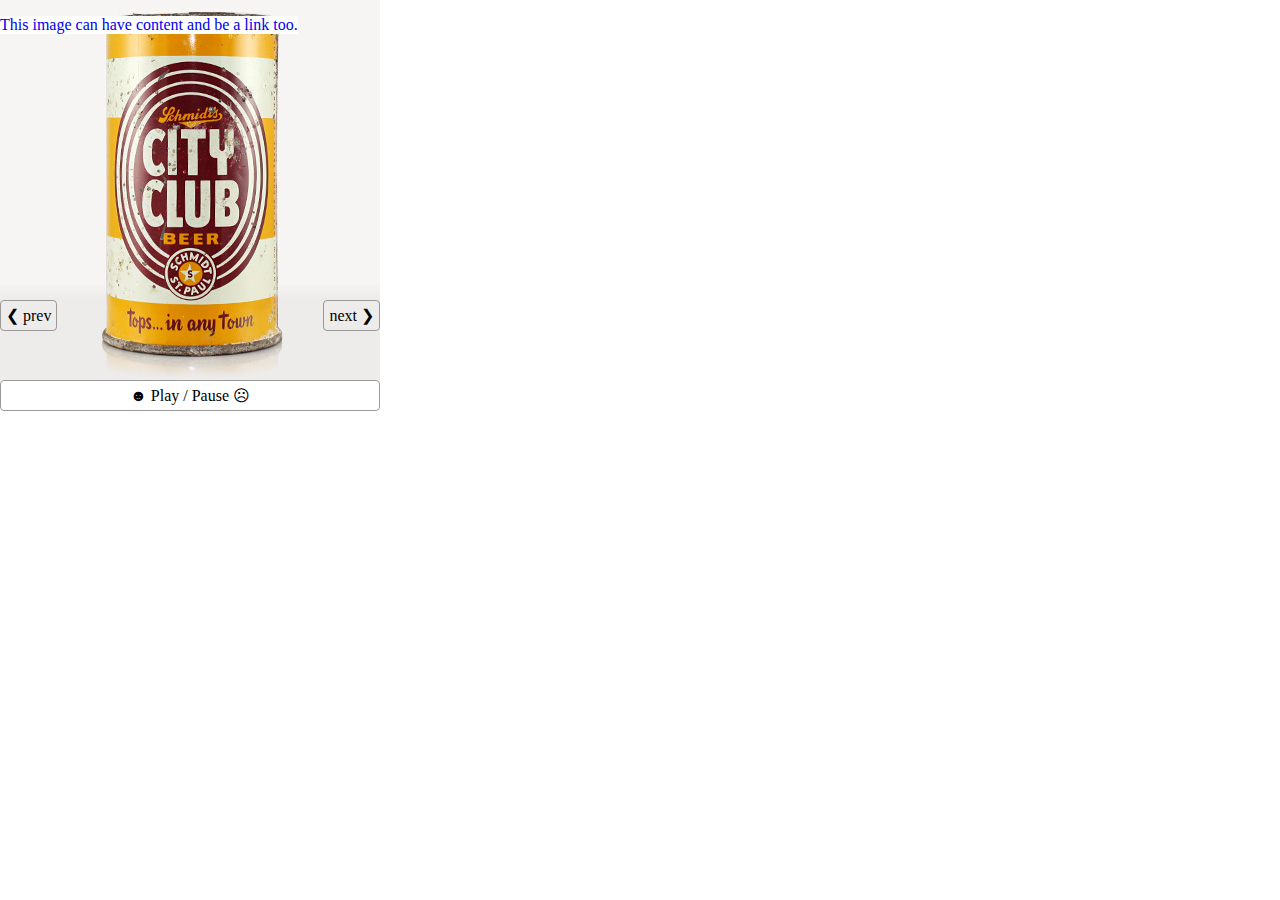
<file: index.html>
<!DOCTYPE html>
<!--[if lt IE 7]>      <html class="no-js lt-ie9 lt-ie8 lt-ie7"> <![endif]-->
<!--[if IE 7]>         <html class="no-js lt-ie9 lt-ie8"> <![endif]-->
<!--[if IE 8]>         <html class="no-js lt-ie9"> <![endif]-->
<!--[if gt IE 8]><!--> <html class="no-js"> <!--<![endif]-->
<head>
<meta charset="UTF-8">
<title>Studio Slideshow 06-2013</title>

<link rel="stylesheet" href="stylesheets/style.css">

<!-- <script src="javascripts/vendor/modernizr-latest.js"></script> -->
<script src="javascripts/vendor/modernizr-basic.js"></script>
<!-- <script src="http://code.jquery.com/jquery-1.10.0.min.js"></script> -->

</head>


<body>

  <div class="wrapper">

    <div id="slideshow-wrapper">

      <div>
        <a href="/">
          <p>This image can have content and be a link too.</p>
        <img src="images/beercan-image-a.jpg" alt="image 00"/>
        </a>
      </div>

      <div>
        <img src="images/beercan-image-b.jpg" alt="image 01"/>
      </div>

      <div>
        <img src="images/beercan-image-c.jpg" alt="image 02"/>
      </div>

      <div>
        <img src="images/beercan-image-d.jpg" alt="image 03"/>
      </div>

    </div> <!-- end #slideshow-wrapper -->

    <div id="toggleSlideshow" onclick="STUDIO.makeSlideshow.pauseSlideshow()"> &#9787; Play / Pause &#9785;</div>
    <div id="nextSlide" onclick="STUDIO.makeSlideshow.nextSlide()">blah ✎ </div>
    <div id="prevSlide" onclick="STUDIO.makeSlideshow.prevSlide()"></div>

  </div>

<!-- <script src="//ajax.googleapis.com/ajax/libs/jquery/1.10.0/jquery.min.js"></script> -->
<!-- <script>window.jQuery || document.write('<script src="javascripts/vendor/jquery-1.10.0.min.js"><\/script>')</script> -->
<script src="javascripts/studio.slideshow.js"></script>

<!-- I think jQuery ready (dom ready) or load (ordered loading) is probably what you would use here instead? -->
<script>

  // addLoadEvent, I think, handles the order in which the functions are called.
  // You could look this up in J. Keith's DOM Scripting book, which is where you found it.

  // In a single addLoadEvent call:
  // addLoadEvent( STUDIO.sampleModulePattern.myPublicMethod() );

  // Chaining multiple addLoadEvent calls:
  // addLoadEvent(function() {
    // STUDIO.sampleModulePattern.myPublicMethod();
    // STUDIO.makeSlideshow.initSlides("slideshow-wrapper");
    // console.log(STUDIO.sampleModulePattern.myPublicProperty);
  // })

  // Because we're just at the bottom of the DOM, you might not need anything, just call them.
  // But I think this could be affected by the order or not?
  // STUDIO.sampleModulePattern.myPublicMethod();
  STUDIO.makeSlideshow.initSlides("slideshow-wrapper");
  // console.log(STUDIO.sampleModulePattern.myPublicProperty);

</script>

</body>
</html>
</file>
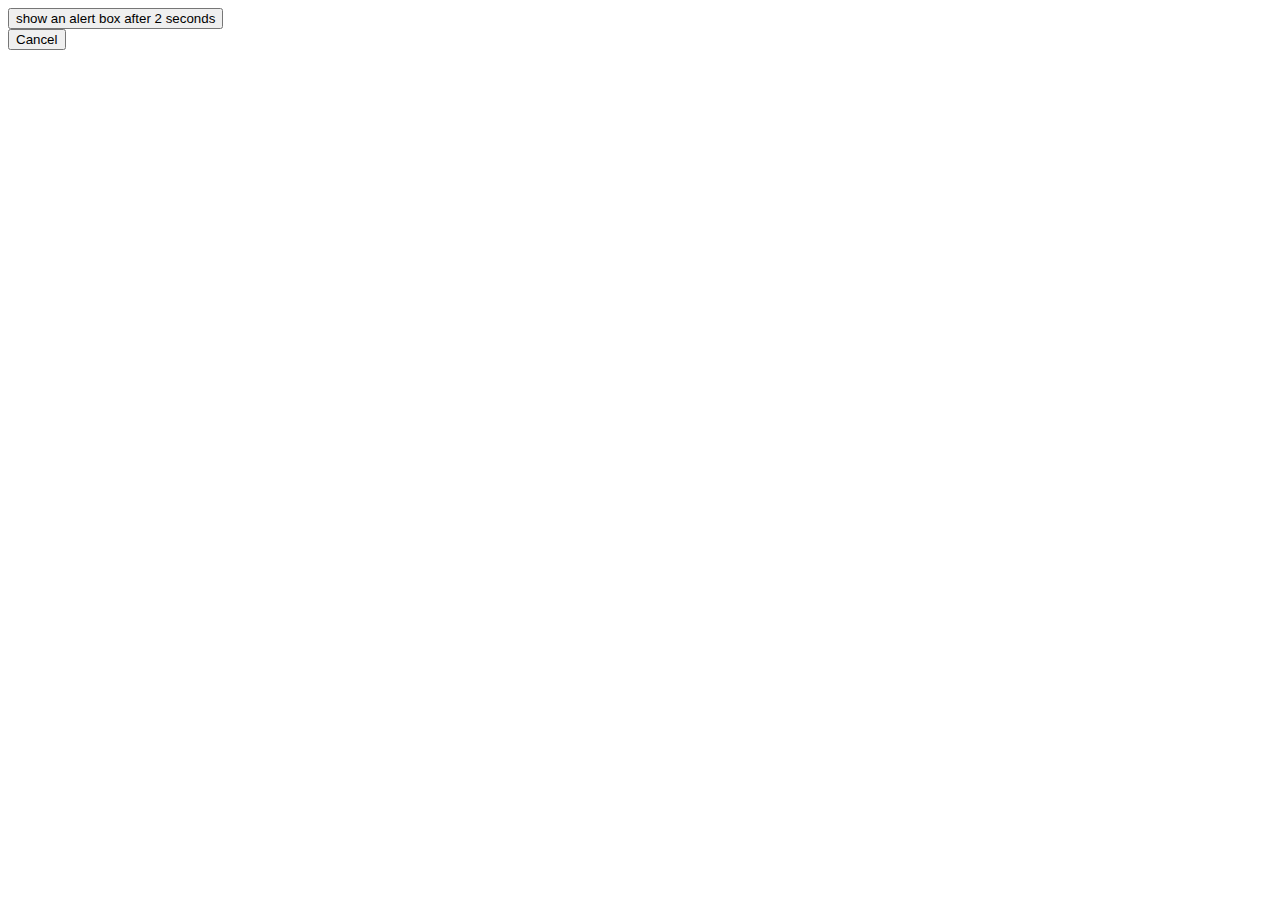
<file: clear-timeout.html>
<html>
<head>
  <title></title>



</head>
<body>

  <button onclick="delayedAlert();">
      show an alert box after 2 seconds
  </button><br>
  <button onclick="clearAlert();">Cancel</button>


  <script>

    function delayedAlert() {
      timeoutID = window.setTimeout(slowAlert, 2000);
    }

    function slowAlert() {
      alert("That was really slow!");
    }

    function clearAlert() {
      window.clearTimeout(timeoutID);
    }

  </script>

</body>
</html>
</file>
<file: stylesheets/style.css>
/* normalize.css v2.1.1 | MIT License | git.io/normalize */
/* ==========================================================================
   HTML5 display definitions
   ========================================================================== */
/**
 * Correct `block` display not defined in IE 8/9.
 */
/* line 22, ../src/_normalize.scss */
article,
aside,
details,
figcaption,
figure,
footer,
header,
hgroup,
main,
nav,
section,
summary {
  display: block;
}

/**
 * Correct `inline-block` display not defined in IE 8/9.
 */
/* line 32, ../src/_normalize.scss */
audio,
canvas,
video {
  display: inline-block;
}

/**
 * Prevent modern browsers from displaying `audio` without controls.
 * Remove excess height in iOS 5 devices.
 */
/* line 41, ../src/_normalize.scss */
audio:not([controls]) {
  display: none;
  height: 0;
}

/**
 * Address styling not present in IE 8/9.
 */
/* line 50, ../src/_normalize.scss */
[hidden] {
  display: none;
}

/* ==========================================================================
   Base
   ========================================================================== */
/**
 * 1. Prevent system color scheme's background color being used in Firefox, IE,
 *    and Opera.
 * 2. Prevent system color scheme's text color being used in Firefox, IE, and
 *    Opera.
 * 3. Set default font family to sans-serif.
 * 4. Prevent iOS text size adjust after orientation change, without disabling
 *    user zoom.
 */
/* line 68, ../src/_normalize.scss */
html {
  background: #fff;
  /* 1 */
  color: #000;
  /* 2 */
  font-family: sans-serif;
  /* 3 */
  -ms-text-size-adjust: 100%;
  /* 4 */
  -webkit-text-size-adjust: 100%;
  /* 4 */
}

/**
 * Remove default margin.
 */
/* line 80, ../src/_normalize.scss */
body {
  margin: 0;
}

/* ==========================================================================
   Links
   ========================================================================== */
/**
 * Address `outline` inconsistency between Chrome and other browsers.
 */
/* line 92, ../src/_normalize.scss */
a:focus {
  outline: thin dotted;
}

/**
 * Improve readability when focused and also mouse hovered in all browsers.
 */
/* line 101, ../src/_normalize.scss */
a:active,
a:hover {
  outline: 0;
}

/* ==========================================================================
   Typography
   ========================================================================== */
/**
 * Address variable `h1` font-size and margin within `section` and `article`
 * contexts in Firefox 4+, Safari 5, and Chrome.
 */
/* line 114, ../src/_normalize.scss */
h1 {
  font-size: 2em;
  margin: 0.67em 0;
}

/**
 * Address styling not present in IE 8/9, Safari 5, and Chrome.
 */
/* line 123, ../src/_normalize.scss */
abbr[title] {
  border-bottom: 1px dotted;
}

/**
 * Address style set to `bolder` in Firefox 4+, Safari 5, and Chrome.
 */
/* line 132, ../src/_normalize.scss */
b,
strong {
  font-weight: bold;
}

/**
 * Address styling not present in Safari 5 and Chrome.
 */
/* line 140, ../src/_normalize.scss */
dfn {
  font-style: italic;
}

/**
 * Address differences between Firefox and other browsers.
 */
/* line 148, ../src/_normalize.scss */
hr {
  -moz-box-sizing: content-box;
  box-sizing: content-box;
  height: 0;
}

/**
 * Address styling not present in IE 8/9.
 */
/* line 158, ../src/_normalize.scss */
mark {
  background: #ff0;
  color: #000;
}

/**
 * Correct font family set oddly in Safari 5 and Chrome.
 */
/* line 170, ../src/_normalize.scss */
code,
kbd,
pre,
samp {
  font-family: monospace, serif;
  font-size: 1em;
}

/**
 * Improve readability of pre-formatted text in all browsers.
 */
/* line 179, ../src/_normalize.scss */
pre {
  white-space: pre-wrap;
}

/**
 * Set consistent quote types.
 */
/* line 187, ../src/_normalize.scss */
q {
  quotes: "\201C" "\201D" "\2018" "\2019";
}

/**
 * Address inconsistent and variable font size in all browsers.
 */
/* line 195, ../src/_normalize.scss */
small {
  font-size: 80%;
}

/**
 * Prevent `sub` and `sup` affecting `line-height` in all browsers.
 */
/* line 204, ../src/_normalize.scss */
sub,
sup {
  font-size: 75%;
  line-height: 0;
  position: relative;
  vertical-align: baseline;
}

/* line 211, ../src/_normalize.scss */
sup {
  top: -0.5em;
}

/* line 215, ../src/_normalize.scss */
sub {
  bottom: -0.25em;
}

/* ==========================================================================
   Embedded content
   ========================================================================== */
/**
 * Remove border when inside `a` element in IE 8/9.
 */
/* line 227, ../src/_normalize.scss */
img {
  border: 0;
}

/**
 * Correct overflow displayed oddly in IE 9.
 */
/* line 235, ../src/_normalize.scss */
svg:not(:root) {
  overflow: hidden;
}

/* ==========================================================================
   Figures
   ========================================================================== */
/**
 * Address margin not present in IE 8/9 and Safari 5.
 */
/* line 247, ../src/_normalize.scss */
figure {
  margin: 0;
}

/* ==========================================================================
   Forms
   ========================================================================== */
/**
 * Define consistent border, margin, and padding.
 */
/* line 259, ../src/_normalize.scss */
fieldset {
  border: 1px solid #c0c0c0;
  margin: 0 2px;
  padding: 0.35em 0.625em 0.75em;
}

/**
 * 1. Correct `color` not being inherited in IE 8/9.
 * 2. Remove padding so people aren't caught out if they zero out fieldsets.
 */
/* line 270, ../src/_normalize.scss */
legend {
  border: 0;
  /* 1 */
  padding: 0;
  /* 2 */
}

/**
 * 1. Correct font family not being inherited in all browsers.
 * 2. Correct font size not being inherited in all browsers.
 * 3. Address margins set differently in Firefox 4+, Safari 5, and Chrome.
 */
/* line 284, ../src/_normalize.scss */
button,
input,
select,
textarea {
  font-family: inherit;
  /* 1 */
  font-size: 100%;
  /* 2 */
  margin: 0;
  /* 3 */
}

/**
 * Address Firefox 4+ setting `line-height` on `input` using `!important` in
 * the UA stylesheet.
 */
/* line 296, ../src/_normalize.scss */
button,
input {
  line-height: normal;
}

/**
 * Address inconsistent `text-transform` inheritance for `button` and `select`.
 * All other form control elements do not inherit `text-transform` values.
 * Correct `button` style inheritance in Chrome, Safari 5+, and IE 8+.
 * Correct `select` style inheritance in Firefox 4+ and Opera.
 */
/* line 308, ../src/_normalize.scss */
button,
select {
  text-transform: none;
}

/**
 * 1. Avoid the WebKit bug in Android 4.0.* where (2) destroys native `audio`
 *    and `video` controls.
 * 2. Correct inability to style clickable `input` types in iOS.
 * 3. Improve usability and consistency of cursor style between image-type
 *    `input` and others.
 */
/* line 323, ../src/_normalize.scss */
button,
html input[type="button"],
input[type="reset"],
input[type="submit"] {
  -webkit-appearance: button;
  /* 2 */
  cursor: pointer;
  /* 3 */
}

/**
 * Re-set default cursor for disabled elements.
 */
/* line 333, ../src/_normalize.scss */
button[disabled],
html input[disabled] {
  cursor: default;
}

/**
 * 1. Address box sizing set to `content-box` in IE 8/9.
 * 2. Remove excess padding in IE 8/9.
 */
/* line 343, ../src/_normalize.scss */
input[type="checkbox"],
input[type="radio"] {
  box-sizing: border-box;
  /* 1 */
  padding: 0;
  /* 2 */
}

/**
 * 1. Address `appearance` set to `searchfield` in Safari 5 and Chrome.
 * 2. Address `box-sizing` set to `border-box` in Safari 5 and Chrome
 *    (include `-moz` to future-proof).
 */
/* line 354, ../src/_normalize.scss */
input[type="search"] {
  -webkit-appearance: textfield;
  /* 1 */
  -moz-box-sizing: content-box;
  -webkit-box-sizing: content-box;
  /* 2 */
  box-sizing: content-box;
}

/**
 * Remove inner padding and search cancel button in Safari 5 and Chrome
 * on OS X.
 */
/* line 367, ../src/_normalize.scss */
input[type="search"]::-webkit-search-cancel-button,
input[type="search"]::-webkit-search-decoration {
  -webkit-appearance: none;
}

/**
 * Remove inner padding and border in Firefox 4+.
 */
/* line 376, ../src/_normalize.scss */
button::-moz-focus-inner,
input::-moz-focus-inner {
  border: 0;
  padding: 0;
}

/**
 * 1. Remove default vertical scrollbar in IE 8/9.
 * 2. Improve readability and alignment in all browsers.
 */
/* line 386, ../src/_normalize.scss */
textarea {
  overflow: auto;
  /* 1 */
  vertical-align: top;
  /* 2 */
}

/* ==========================================================================
   Tables
   ========================================================================== */
/**
 * Remove most spacing between table cells.
 */
/* line 399, ../src/_normalize.scss */
table {
  border-collapse: collapse;
  border-spacing: 0;
}

/*
http://paulirish.com/2012/box-sizing-border-box-ftw/
http://css-tricks.com/box-sizing/
apply a natural box layout model to all elements
*/
/* line 17, ../src/_base.scss */
*, *:after, *:before {
  -moz-box-sizing: border-box;
  -webkit-box-sizing: border-box;
  box-sizing: border-box;
}

/* apply a natural box layout model to all elements */
/* line 3, ../src/style.css.scss */
body {
  font-family: "Helvetica Neue";
}

/* line 7, ../src/style.css.scss */
#slideshow-wrapper {
  height: 380px;
  overflow: hidden;
  position: relative;
  width: 380px;
}
/* line 14, ../src/style.css.scss */
#slideshow-wrapper div, #slideshow-wrapper img {
  height: 380px;
  position: absolute;
  width: 380px;
}
/* line 20, ../src/style.css.scss */
#slideshow-wrapper div {
  display: none;
}
/* line 24, ../src/style.css.scss */
#slideshow-wrapper p {
  background-color: #fff;
  position: absolute;
  top: 0;
  left: 0;
  z-index: 10;
}

/* line 35, ../src/style.css.scss */
.wrapper {
  position: relative;
  width: 380px;
  -webkit-touch-callout: none;
  -webkit-user-select: none;
  -khtml-user-select: none;
  -moz-user-select: none;
  -ms-user-select: none;
  user-select: none;
}
/* line 45, ../src/style.css.scss */
.wrapper #toggleSlideshow {
  -webkit-border-radius: 4px;
  -moz-border-radius: 4px;
  -ms-border-radius: 4px;
  -o-border-radius: 4px;
  border-radius: 4px;
  border: 1px solid #999;
  cursor: pointer;
  display: block;
  padding: 5px;
  text-align: center;
}
/* line 54, ../src/style.css.scss */
.wrapper #nextSlide {
  -webkit-border-radius: 4px;
  -moz-border-radius: 4px;
  -ms-border-radius: 4px;
  -o-border-radius: 4px;
  border-radius: 4px;
  bottom: 80px;
  border: 1px solid #999;
  cursor: pointer;
  padding: 5px;
  position: absolute;
  right: 0;
  z-index: 10;
}
/* line 65, ../src/style.css.scss */
.wrapper #prevSlide {
  -webkit-border-radius: 4px;
  -moz-border-radius: 4px;
  -ms-border-radius: 4px;
  -o-border-radius: 4px;
  border-radius: 4px;
  bottom: 80px;
  border: 1px solid #999;
  cursor: pointer;
  padding: 5px;
  position: absolute;
  left: 0;
  z-index: 9;
}
</file>
